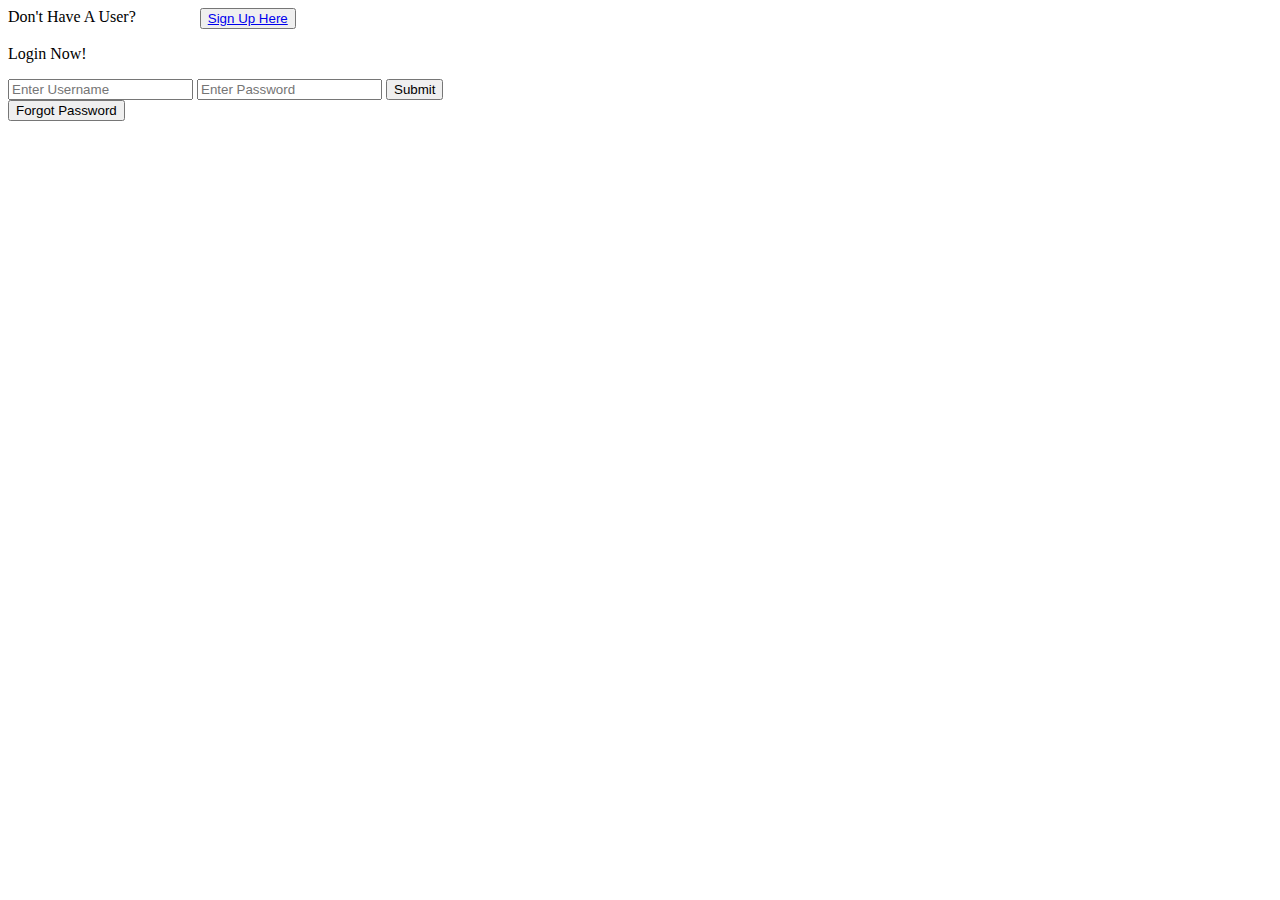
<file: templates/login.html>
<!DOCTYPE html>
<html lang="en">
<head>
    <meta charset="UTF-8">
    <meta name="viewport" content="width=device-width, initial-scale=1.0">
    <title>App Name</title>
</head>

<script>
    function forgotPass(){
        if (document.getElementById("username").value === ""){
            alert("Enter your username before clicking Forgot Password");
            return;
        }
        fetch(`/forgotPassword/${document.getElementById("username").value}`).then(response => response.json()).then(data => {
            console.log(data);
            let answer = prompt(`${data.safety_question}`, `Your Answer`);
            if (answer === null || answer === ""){
                alert("Please type your answer")
                return;
            }
            if (answer === `${data.safety_ans}`){
                alert(`Your password is: ${data.password}`)
                return;
            }
        })
    }
</script>

<body>
    <div class="signup" style="display: flex; gap: 5vw; ">
        <p3>Don't Have A User?</p3>
        <button class="signUpButton" id="signUpButton"><a href="/user/add">Sign Up Here</a></button>
    </div>
    <div class="signinform">
        <p>Login Now!</p>
        <form action="/login" method="post">
            <input type="text" name="username" id="username" placeholder="Enter Username" required>
            <input type="text" name="password" placeholder="Enter Password" required>
            <input type="submit" name="submit" placeholder="Login">
        </form>
        <button onclick="forgotPass()">Forgot Password</button>
    </div>
</body>
</html>
</file>
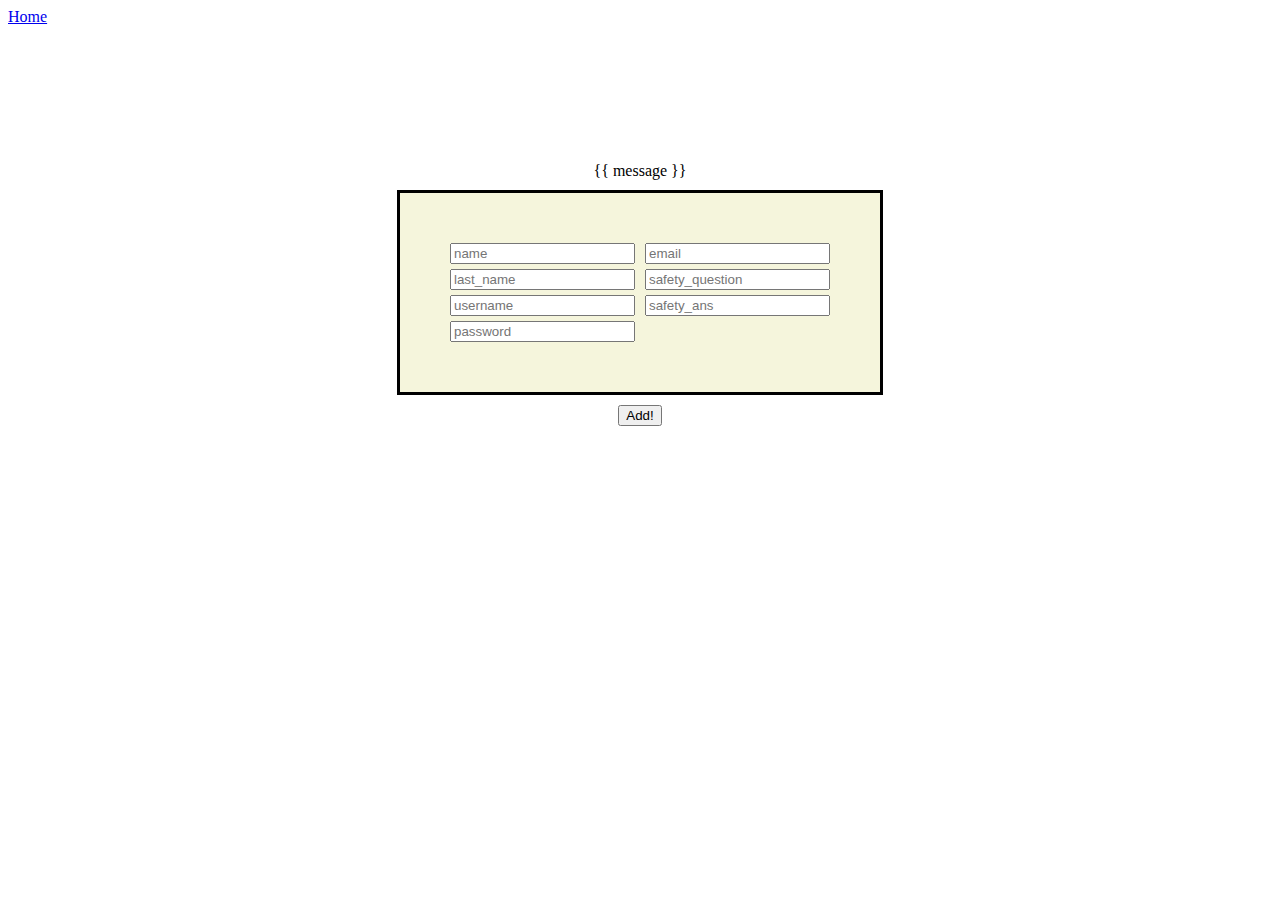
<file: templates/signup.html>
<!DOCTYPE html>
<html lang="en">
<head>
    <meta charset="UTF-8">
    <meta name="viewport" content="width=device-width, initial-scale=1.0">
    <title>App name</title>
</head>

<script>
    function validateForm(){
        if (!document.getElementById("email").value.includes("@")){
            document.getElementById("email").style.backgroundColor="red";
            alert("Invalid Email!!!");
            return;
        }
        
        document.getElementById("signUpForm").submit();
    }
</script>

<body>
<a href="/">Home</a>
<div style="margin-top: 10%;">
    <div style="display: flex; flex-direction: column;">
    <div style="text-align: center; padding: 10px;">{{ message }}</div>
    <form action="/user/add", method="POST", class="signUpForm", id="signUpForm" style="display: flex; gap: 10px; margin: auto; border: solid; justify-content: center; padding: 50px; width:max-content; background-color: beige;">
        <div style="display: flex; flex-direction: column; gap: 5px;">
        <input type="text" name="user_id" placeholder="user_id" value="1" hidden>
        <input type="text" name="name" placeholder="name" required>
        <input type="text" name="last_name" placeholder="last_name"required>
        <input type="text" name="username" placeholder="username" required>
        <input type="text" name="password" placeholder="password" required>
        </div><div style="display: flex; flex-direction: column; gap: 5px;">
        <input type="text" name="email" placeholder="email" id="email" required>
        <input type="text" name="address_id" placeholder="address_id" value="0" hidden>
        <input type="text" name="safety_question" placeholder="safety_question" required>
        <input type="text" name="safety_ans" placeholder="safety_ans" required>
        </div>
    </form>
        <button style="width: fit-content; margin: auto; margin-top: 10px;" onclick="validateForm()" id="addButton">Add!</button>
    </div>
</div>
</body>
</html>
</file>
